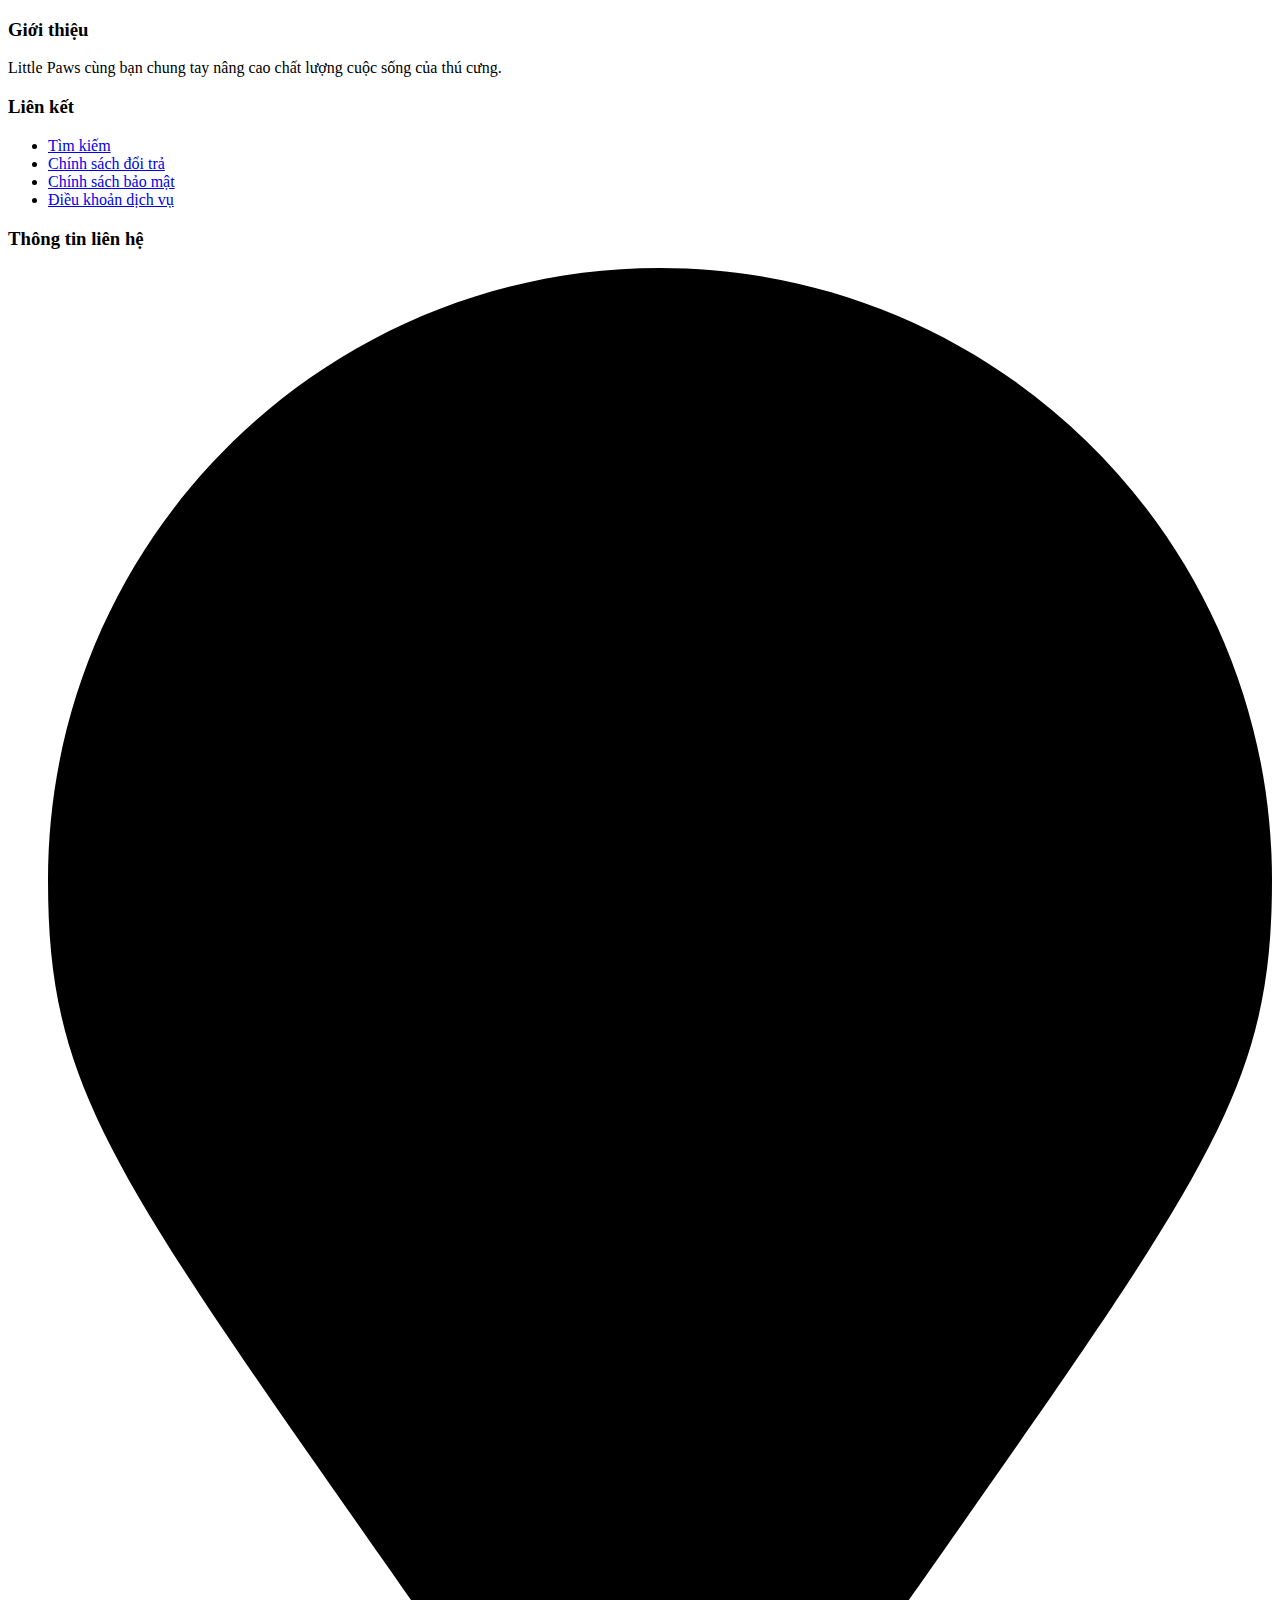
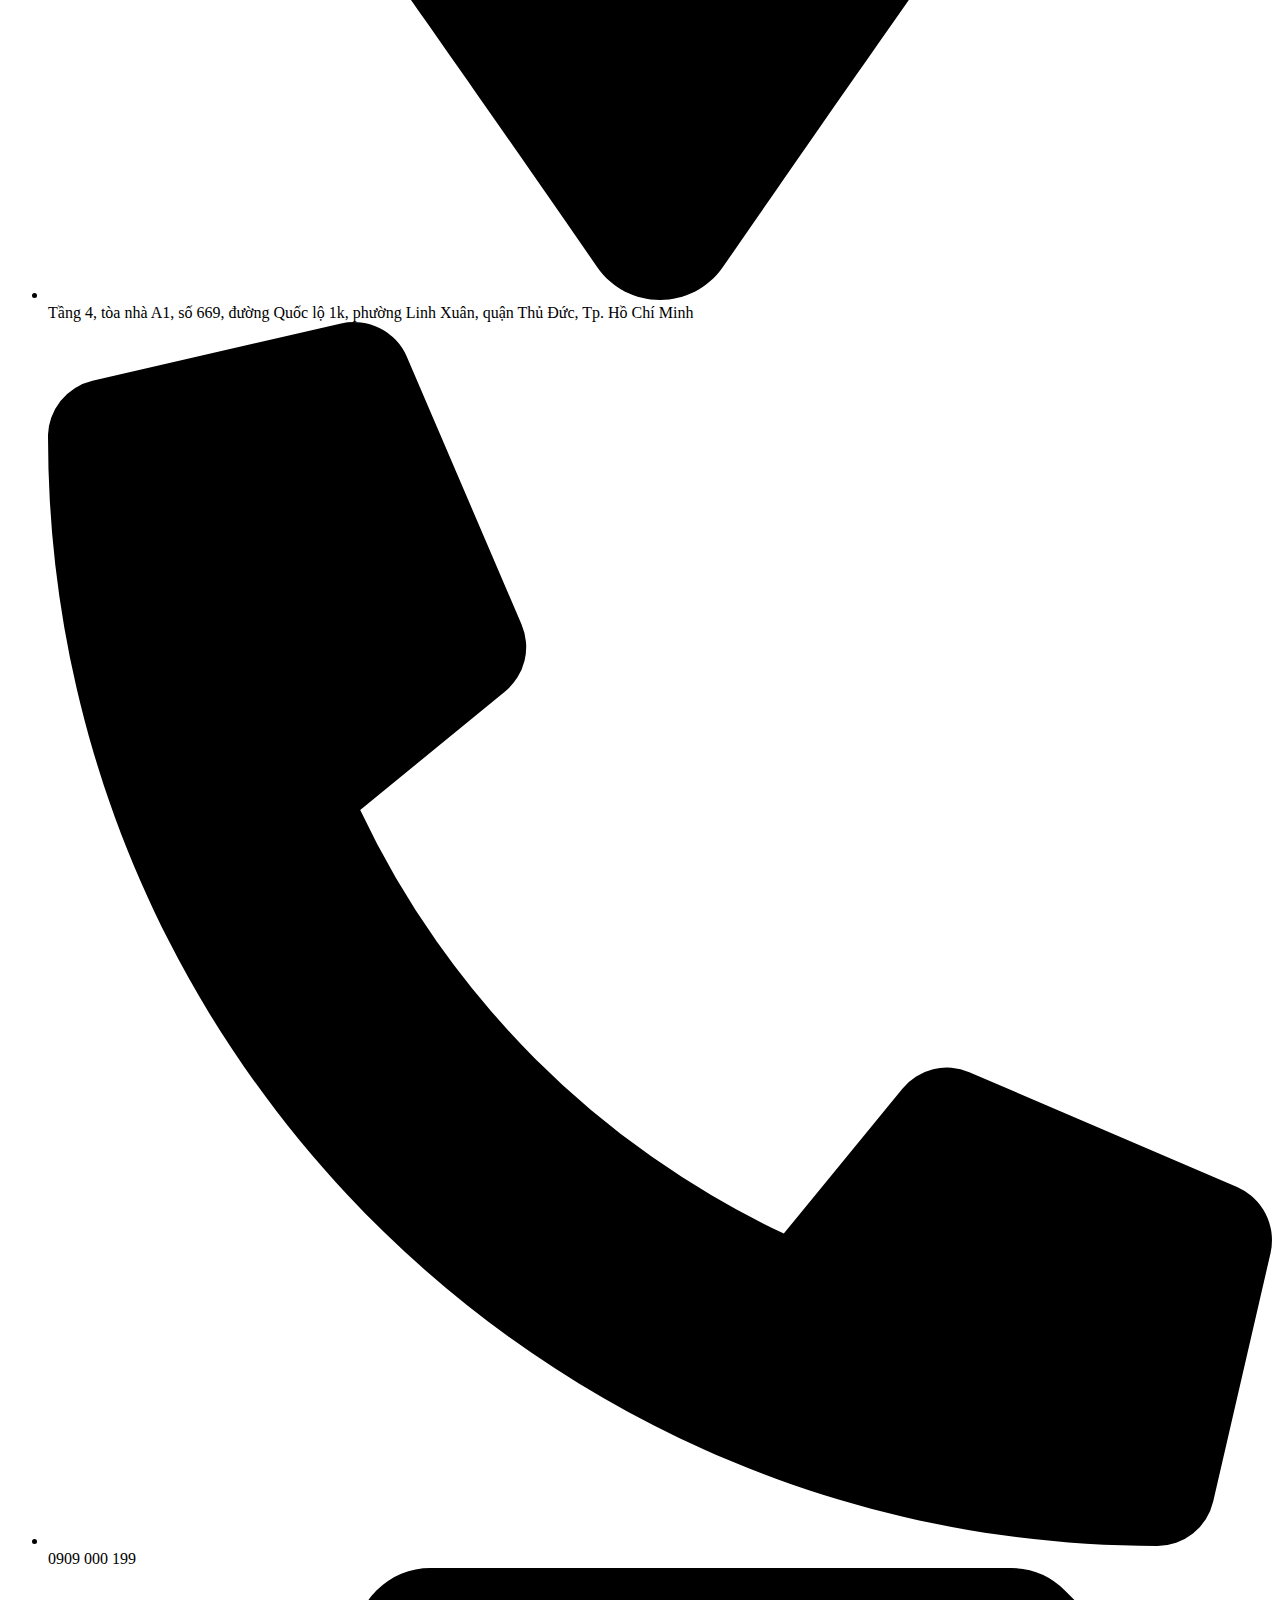
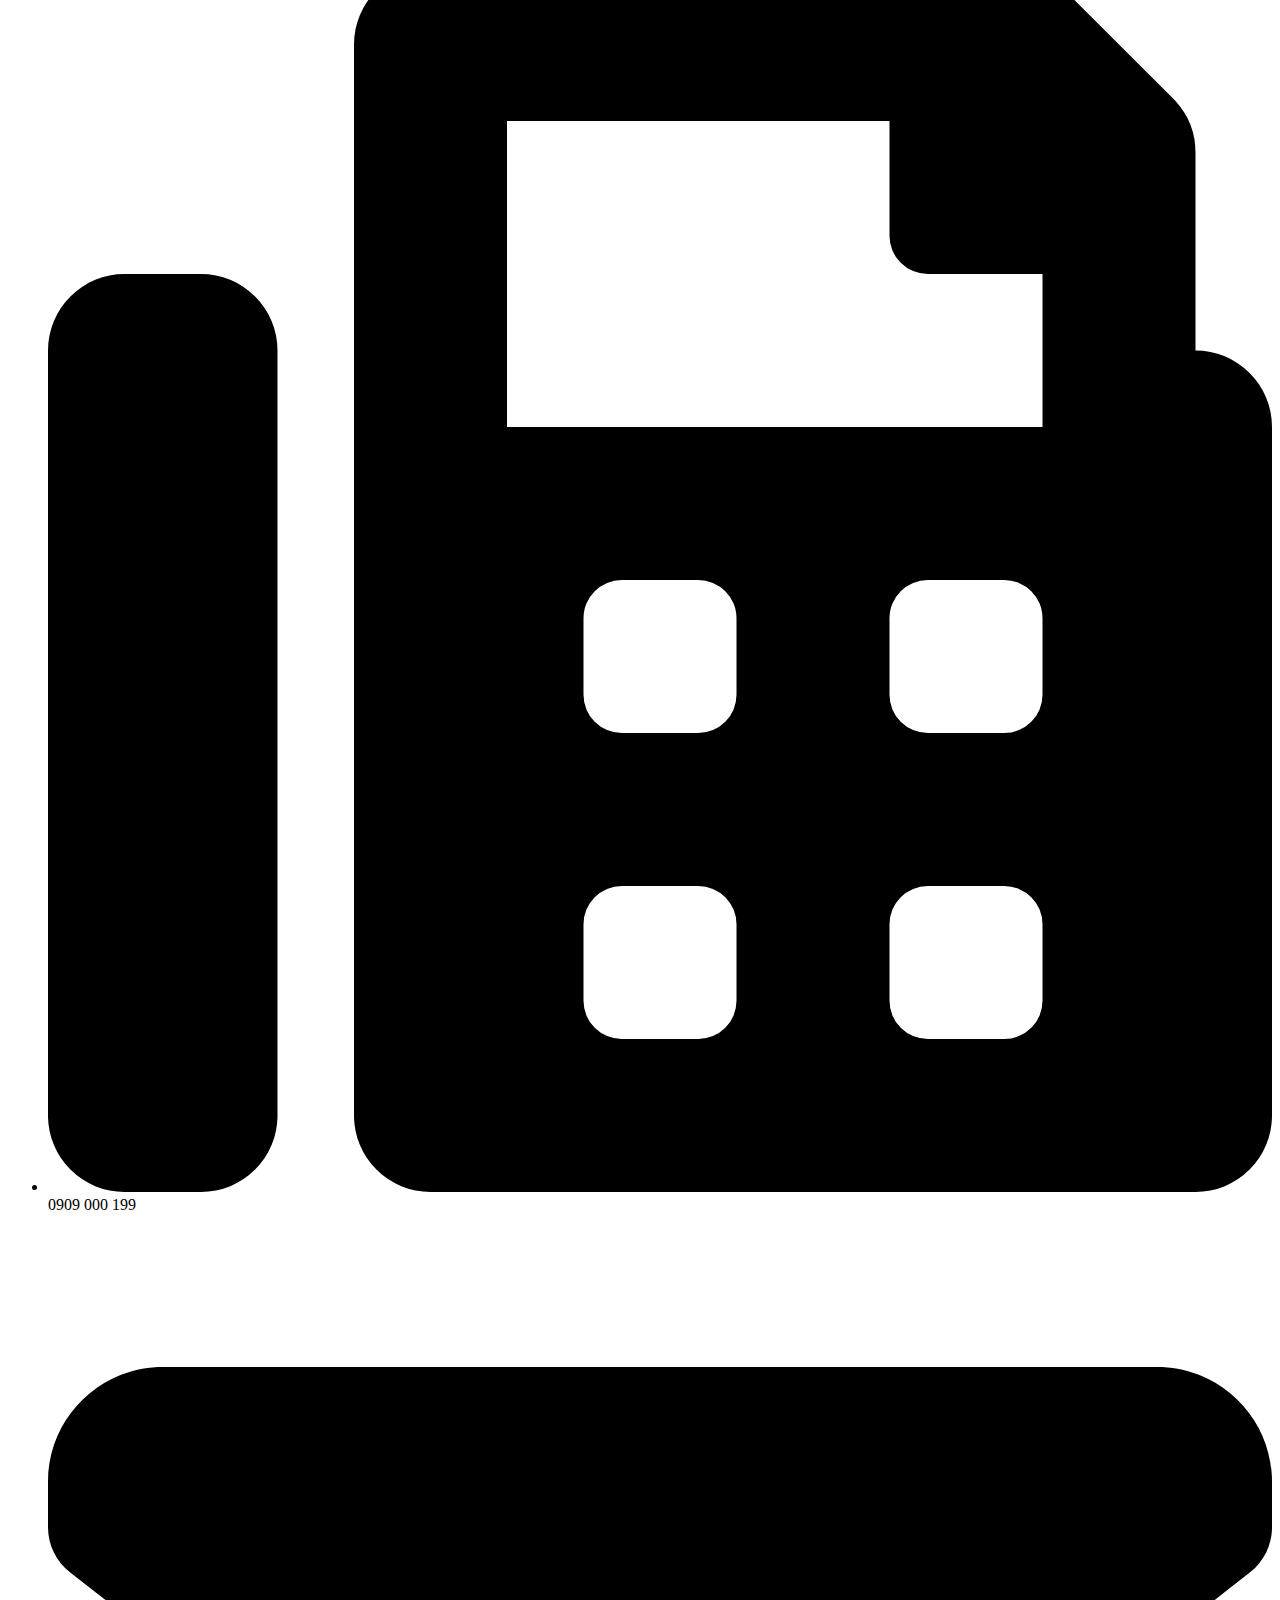
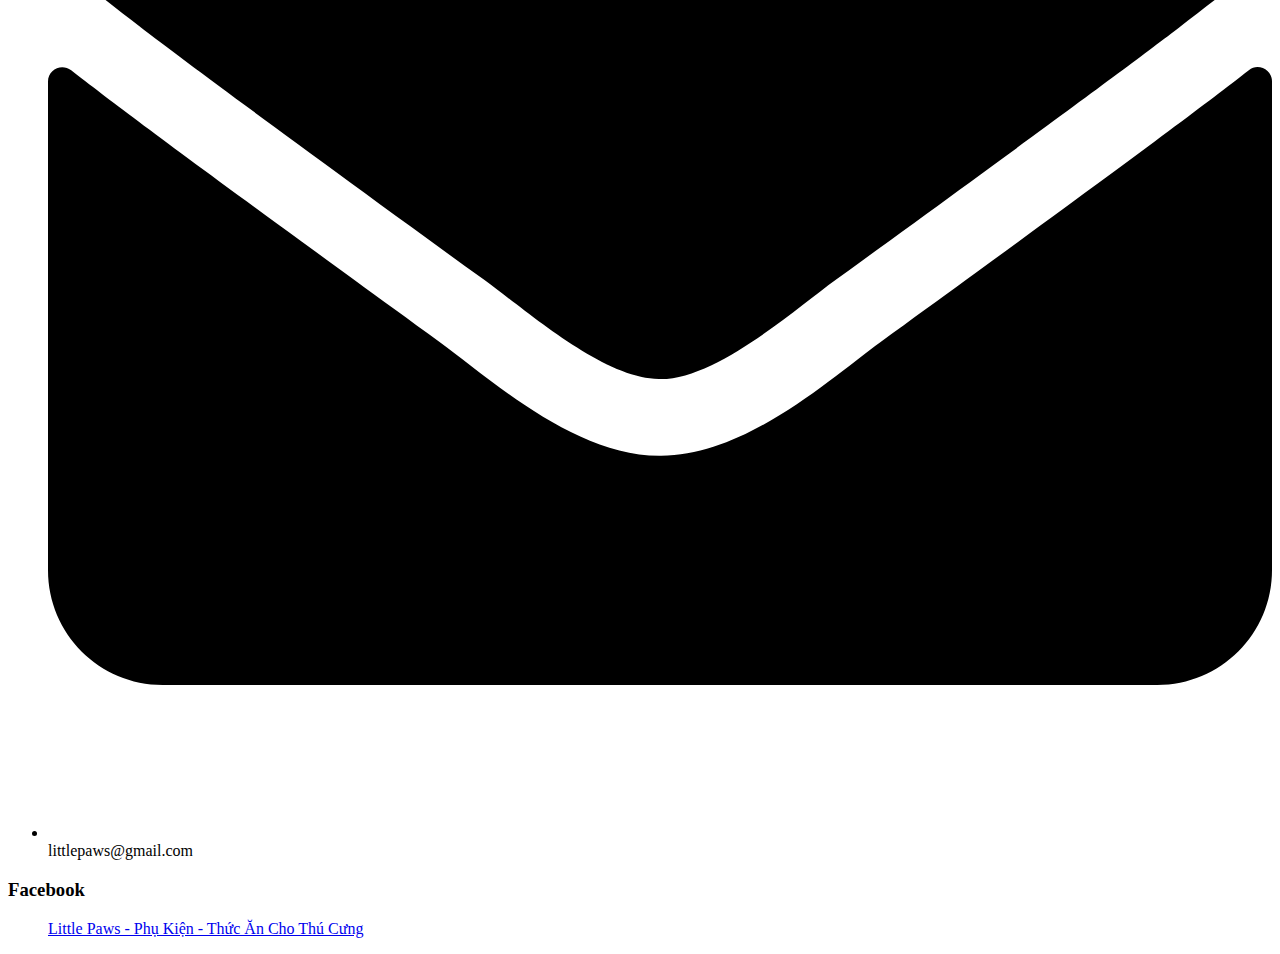
<file: footer.html>
﻿<!DOCTYPE html>
<html>
<head>
    <meta charset="utf-8" />
    <title>Document</title>
    <script async defer crossorigin="anonymous" src="https://connect.facebook.net/vi_VN/sdk.js#xfbml=1&version=v9.0" nonce="awnppBc3"></script>
</head>
<body>
    <!--FOOTER-->
    <div class="footer">
        <div class="grid">
            <div class="row-footer">
                <div class="footer-index col l-3 m-4 hide-on-mobile">
                    <h3 class="footer__heading">Giới thiệu</h3>
                    <p class="footer-item__text">
                        Little Paws cùng bạn chung tay
                        nâng cao chất lượng cuộc sống của thú cưng.
                    </p>
                </div>
                <div class="footer-index col l-3 m-3 hide-on-mobile">
                    <h3 class="footer__heading">Liên kết</h3>
                    <ul class="footer-list">
                        <li class="footer-item">
                            <a href="#" class="footer-item__link">Tìm kiếm</a>
                        </li>
                        <li class="footer-item">
                            <a href="#" class="footer-item__link">Chính sách đổi trả</a>
                        </li>
                        <li class="footer-item">
                            <a href="#" class="footer-item__link">Chính sách bảo mật</a>
                        </li>
                        <li class="footer-item">
                            <a href="#" class="footer-item__link">Điều khoản dịch vụ</a>
                        </li>
                    </ul>
                </div>
                <div class="footer-index col l-3 m-5">
                    <h3 class="footer__heading">Thông tin liên hệ</h3>
                    <ul class="footer-list">
                        <li class="footer-item__text">
                            <svg aria-hidden="true" focusable="false" data-prefix="fas" data-icon="map-marker" class="svg-inline--fa fa-map-marker fa-w-12 footer-item__icon" role="img" xmlns="http://www.w3.org/2000/svg" viewBox="0 0 384 512"><path fill="currentColor" d="M172.268 501.67C26.97 291.031 0 269.413 0 192 0 85.961 85.961 0 192 0s192 85.961 192 192c0 77.413-26.97 99.031-172.268 309.67-9.535 13.774-29.93 13.773-39.464 0z"></path></svg>
                            Tầng 4, tòa nhà A1, số 669, đường Quốc lộ 1k, phường Linh Xuân, quận Thủ Đức, Tp. Hồ Chí Minh
                        </li>
                        <li class="footer-item__text">
                            <svg aria-hidden="true" focusable="false" data-prefix="fas" data-icon="phone-alt" class="svg-inline--fa fa-phone-alt fa-w-16 footer-item__icon" role="img" xmlns="http://www.w3.org/2000/svg" viewBox="0 0 512 512"><path fill="currentColor" d="M497.39 361.8l-112-48a24 24 0 0 0-28 6.9l-49.6 60.6A370.66 370.66 0 0 1 130.6 204.11l60.6-49.6a23.94 23.94 0 0 0 6.9-28l-48-112A24.16 24.16 0 0 0 122.6.61l-104 24A24 24 0 0 0 0 48c0 256.5 207.9 464 464 464a24 24 0 0 0 23.4-18.6l24-104a24.29 24.29 0 0 0-14.01-27.6z"></path></svg>
                            0909 000 199
                        </li>
                        <li class="footer-item__text">
                            <svg aria-hidden="true" focusable="false" data-prefix="fas" data-icon="fax" class="svg-inline--fa fa-fax fa-w-16 footer-item__icon" role="img" xmlns="http://www.w3.org/2000/svg" viewBox="0 0 512 512"><path fill="currentColor" d="M480 160V77.25a32 32 0 0 0-9.38-22.63L425.37 9.37A32 32 0 0 0 402.75 0H160a32 32 0 0 0-32 32v448a32 32 0 0 0 32 32h320a32 32 0 0 0 32-32V192a32 32 0 0 0-32-32zM288 432a16 16 0 0 1-16 16h-32a16 16 0 0 1-16-16v-32a16 16 0 0 1 16-16h32a16 16 0 0 1 16 16zm0-128a16 16 0 0 1-16 16h-32a16 16 0 0 1-16-16v-32a16 16 0 0 1 16-16h32a16 16 0 0 1 16 16zm128 128a16 16 0 0 1-16 16h-32a16 16 0 0 1-16-16v-32a16 16 0 0 1 16-16h32a16 16 0 0 1 16 16zm0-128a16 16 0 0 1-16 16h-32a16 16 0 0 1-16-16v-32a16 16 0 0 1 16-16h32a16 16 0 0 1 16 16zm0-112H192V64h160v48a16 16 0 0 0 16 16h48zM64 128H32a32 32 0 0 0-32 32v320a32 32 0 0 0 32 32h32a32 32 0 0 0 32-32V160a32 32 0 0 0-32-32z"></path></svg>
                            0909 000 199
                        </li>
                        <li class="footer-item__text">
                            <svg aria-hidden="true" focusable="false" data-prefix="fas" data-icon="envelope" class="svg-inline--fa fa-envelope fa-w-16 footer-item__icon" role="img" xmlns="http://www.w3.org/2000/svg" viewBox="0 0 512 512"><path fill="currentColor" d="M502.3 190.8c3.9-3.1 9.7-.2 9.7 4.7V400c0 26.5-21.5 48-48 48H48c-26.5 0-48-21.5-48-48V195.6c0-5 5.7-7.8 9.7-4.7 22.4 17.4 52.1 39.5 154.1 113.6 21.1 15.4 56.7 47.8 92.2 47.6 35.7.3 72-32.8 92.3-47.6 102-74.1 131.6-96.3 154-113.7zM256 320c23.2.4 56.6-29.2 73.4-41.4 132.7-96.3 142.8-104.7 173.4-128.7 5.8-4.5 9.2-11.5 9.2-18.9v-19c0-26.5-21.5-48-48-48H48C21.5 64 0 85.5 0 112v19c0 7.4 3.4 14.3 9.2 18.9 30.6 23.9 40.7 32.4 173.4 128.7 16.8 12.2 50.2 41.8 73.4 41.4z"></path></svg>
                            littlepaws@gmail.com
                        </li>
                    </ul>
                </div>
                <div class="footer-index col l-3 m-4 hide-on-mobile-tablet">
                    <h3 class="footer__heading">Facebook</h3>
                    <div class="fb-page" data-href="https://www.facebook.com/LittlePaws.Tank" data-tabs="" data-width="375px" data-small-header="false" data-adapt-container-width="true" data-hide-cover="false" data-show-facepile="true"><blockquote cite="https://www.facebook.com/LittlePaws.Tank" class="fb-xfbml-parse-ignore"><a href="https://www.facebook.com/LittlePaws.Tank">Little Paws - Phụ Kiện - Thức Ăn Cho Thú Cưng</a></blockquote></div>
                </div>
            </div>
        </div>
    </div>
</body>
</html>
</file>
